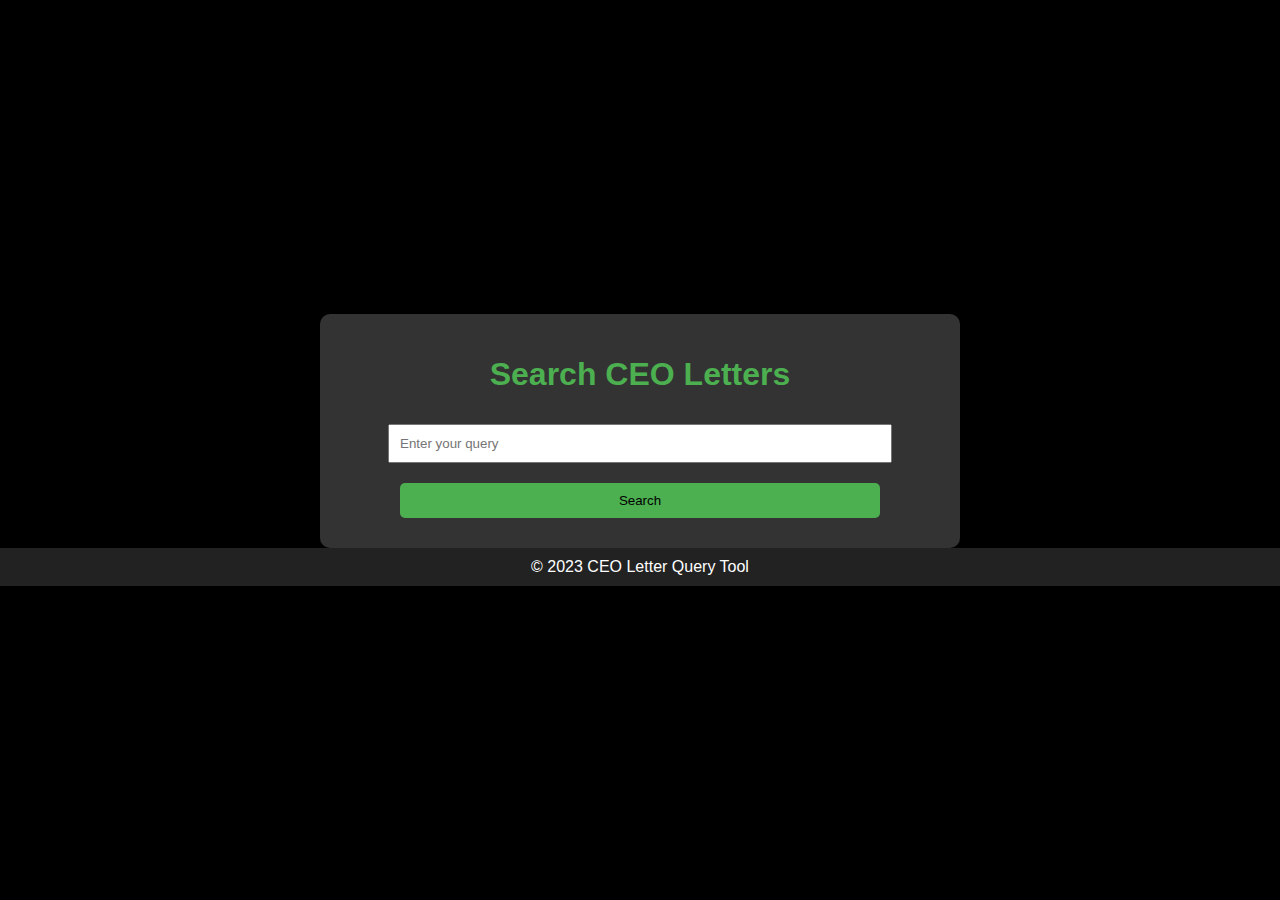
<file: templates/index.html>
<!DOCTYPE html>
<html lang="en">
<head>
    <meta charset="UTF-8">
    <title>CEO Letter Query</title>
    <style>
        body { 
    font-family: Arial, sans-serif; 
    background-color: #000; /* Set background to black */
    color: #fff; /* Change text color to white for contrast */
    margin: 0; 
    padding: 0;
    display: flex; 
    justify-content: center; 
    align-items: center; 
    flex-direction: column; 
    height: 100vh; /* Full viewport height */
}

.container {
    width: 90%;
    max-width: 600px;
    background-color: #333; /* Dark grey background for the container */
    padding: 20px;
    border-radius: 10px;
    box-shadow: 0 4px 8px rgba(0, 0, 0, 0.5);
    display: flex;
    flex-direction: column;
    align-items: center; /* Ensure content is centered horizontally */
}

h1 {
    color: #4CAF50; /* Bright green for headings, similar to Fidelity's green */
    text-align: center; /* Center align the text of the h1 element */
    width: 100%; /* Ensure the heading uses the full width of its container */
}

form {
    width: 100%; /* Match the width of the container */
    display: flex;
    flex-direction: column;
    align-items: center; /* Centers the form items horizontally */
}

input[type="text"], button {
    width: 80%;
    padding: 10px;
    margin: 10px 0; /* Add margin above and below for spacing */
}

button {
    background-color: #4CAF50; /* Green for buttons */
    color: #000; /* Black text on buttons */
    border: none;
    border-radius: 5px;
    cursor: pointer;
}

button:hover {
    background-color: #367C39; /* Darker green on hover */
}

footer {
    width: 100%;
    background-color: #222; /* Dark grey */
    color: #fff;
    text-align: center;
    padding: 10px 0;
}

    </style>
</head>
<body>
    <div class="container">
        <h1>Search CEO Letters</h1>
        <form method="post">
            <input type="text" name="query" placeholder="Enter your query" required>
            <button type="submit">Search</button>
        </form>
    </div>
    <footer>
        &copy; 2023 CEO Letter Query Tool
    </footer>
</body>
</html>
</file>
